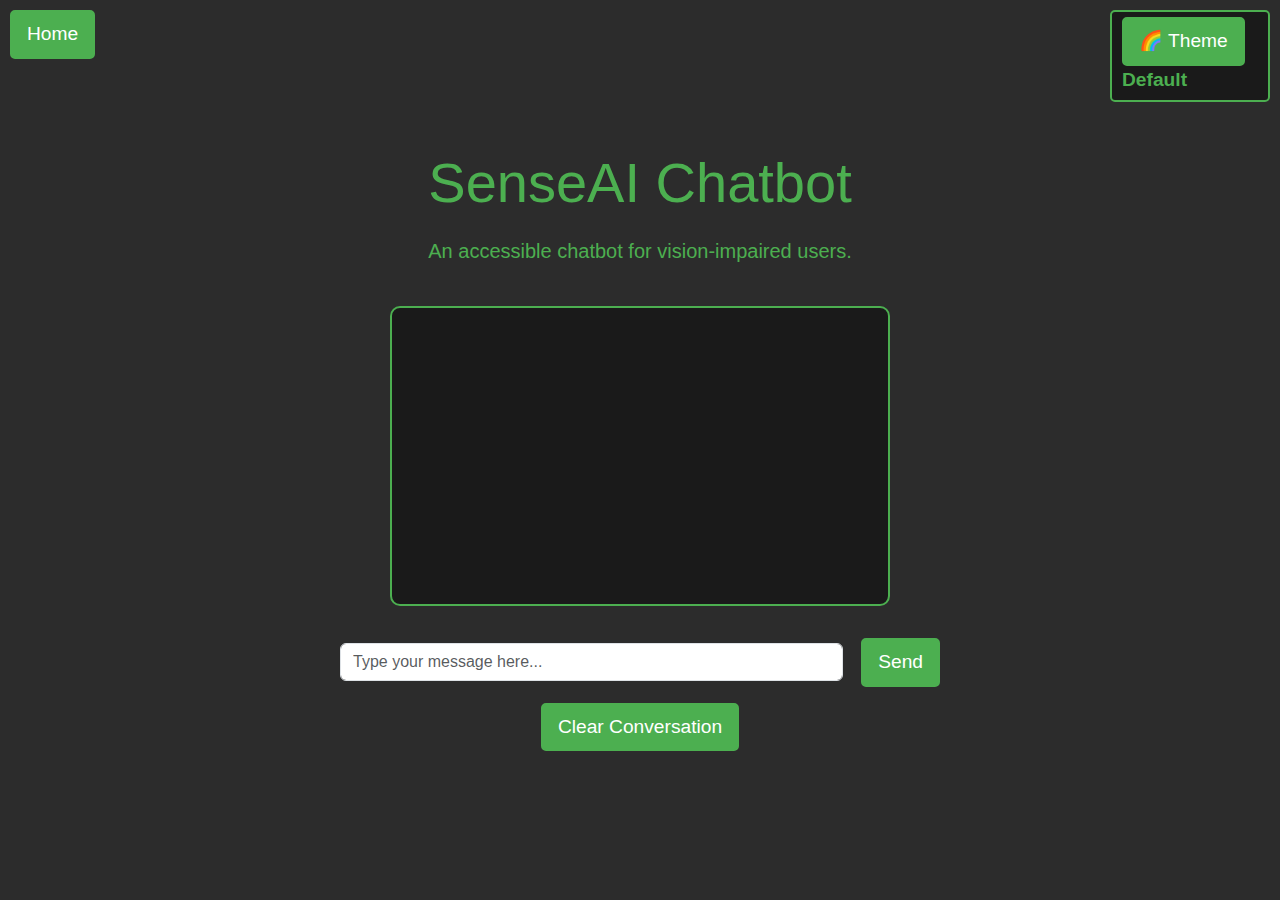
<file: flask/templates/index.html>
<!DOCTYPE html>
<html lang="en">

<head>
    <meta charset="UTF-8">
    <meta name="viewport" content="width=device-width, initial-scale=1.0">
    <title>Chatbot Interface - SenseAI</title>
    <link href="https://cdn.jsdelivr.net/npm/bootstrap@5.3.1/dist/css/bootstrap.min.css" rel="stylesheet">
    <link rel="stylesheet" href="../static/styles.css">
    <meta name="description" content="Accessible chatbot interface for blind and low vision users.">


</head>

<body class="container py-5">
    <div class="text-center mb-4">
        <h1 class="display-4">SenseAI Chatbot</h1>
        <p class="lead">An accessible chatbot for vision-impaired users.</p>
    </div>

    <div id="theme-toggle">
        <button id="theme-toggle-button" class="btn-theme btn-home">
            🌈 Theme
        </button>
        <span id="current-theme" class="current-theme">Default</span>
    </div>



    <div class="mb-3">
        <div id="chat-box" class="mb-3" role="region" aria-live="polite" aria-relevant="additions">
            <!-- Messages will appear here -->
        </div>
    </div>

    <div id="home-button">
        <a href="/" class="btn-home">Home</a>
    </div>

    <form id="chat-form" class="d-flex align-items-center">
        <input id="user_input" type="text" class="form-control me-2" placeholder="Type your message here..."
            aria-label="Type your message">
        <button type="submit" class="btn btn-primary btn-home">Send</button>
    </form>

    <button id="clear-history" class="btn btn-danger mt-3 btn-home">Clear Conversation</button>

    <script>
        const chatBox = document.getElementById('chat-box');
        const chatForm = document.getElementById('chat-form');
        const userInput = document.getElementById('user_input');
        const clearHistoryButton = document.getElementById('clear-history');

        document.addEventListener('DOMContentLoaded', () => {
            const themes = ['default', 'protanopia', 'deuteranopia', 'tritanopia', 'achromatopsia'];
            let currentThemeIndex = 0;

            const themeToggleButton = document.getElementById('theme-toggle-button');
            const currentThemeText = document.getElementById('current-theme');

            // Function to apply the selected theme
            const applyTheme = (theme) => {
                // Remove all theme-related classes
                document.body.className = '';
                if (theme !== 'default') {
                    document.body.classList.add(`theme-${theme}`);
                }
                // Update the displayed current theme
                currentThemeText.textContent = theme.charAt(0).toUpperCase() + theme.slice(1);
                // Save the current theme to localStorage
                localStorage.setItem('theme', theme);
            };

            // Event listener for the toggle button
            themeToggleButton.addEventListener('click', () => {
                currentThemeIndex = (currentThemeIndex + 1) % themes.length; // Cycle through themes
                applyTheme(themes[currentThemeIndex]);
            });

            // Restore the saved theme on page load
            const savedTheme = localStorage.getItem('theme') || 'default';
            currentThemeIndex = themes.indexOf(savedTheme);
            applyTheme(savedTheme);
        });


        chatForm.addEventListener('submit', function (e) {
            e.preventDefault();
            const userMessage = userInput.value.trim();

            if (userMessage) {
                sendMessage(userMessage, false);
            }

            userInput.value = '';
        });

        clearHistoryButton.addEventListener('click', async () => {
            try {
                const response = await fetch('/clear', { method: 'POST' });
                const data = await response.json();
                console.log(data.message);
                chatBox.innerHTML = ''; // Clear chat box
            } catch (error) {
                console.error('Error clearing history:', error);
            }
        });

        userInput.addEventListener('keydown', function (e) {
            if (e.key === 'Enter' && !e.shiftKey) {
                e.preventDefault();
                const userMessage = userInput.value.trim();

                if (userMessage) {
                    sendMessage(userMessage, true);
                }

                userInput.value = '';
            }
        });

        function sendMessage(message, verbal) {
            addMessage('user', message);

            fetch('/chat', {
                method: 'POST',
                headers: {
                    'Content-Type': 'application/x-www-form-urlencoded',
                },
                body: `user_input=${encodeURIComponent(message)}`
            })
                .then(response => response.json())
                .then(data => {
                    addMessage('bot', data.response);
                })
                .catch(error => {
                    addMessage('bot', 'Error: Unable to get response.');
                    console.error('Error:', error);
                });
        }

        function addMessage(sender, message) {
            const messageElement = document.createElement('div');
            messageElement.classList.add('message', sender);
            messageElement.textContent = message;
            chatBox.appendChild(messageElement);
            chatBox.scrollTop = chatBox.scrollHeight;
        }
    </script>
</body>

</html>
</file>
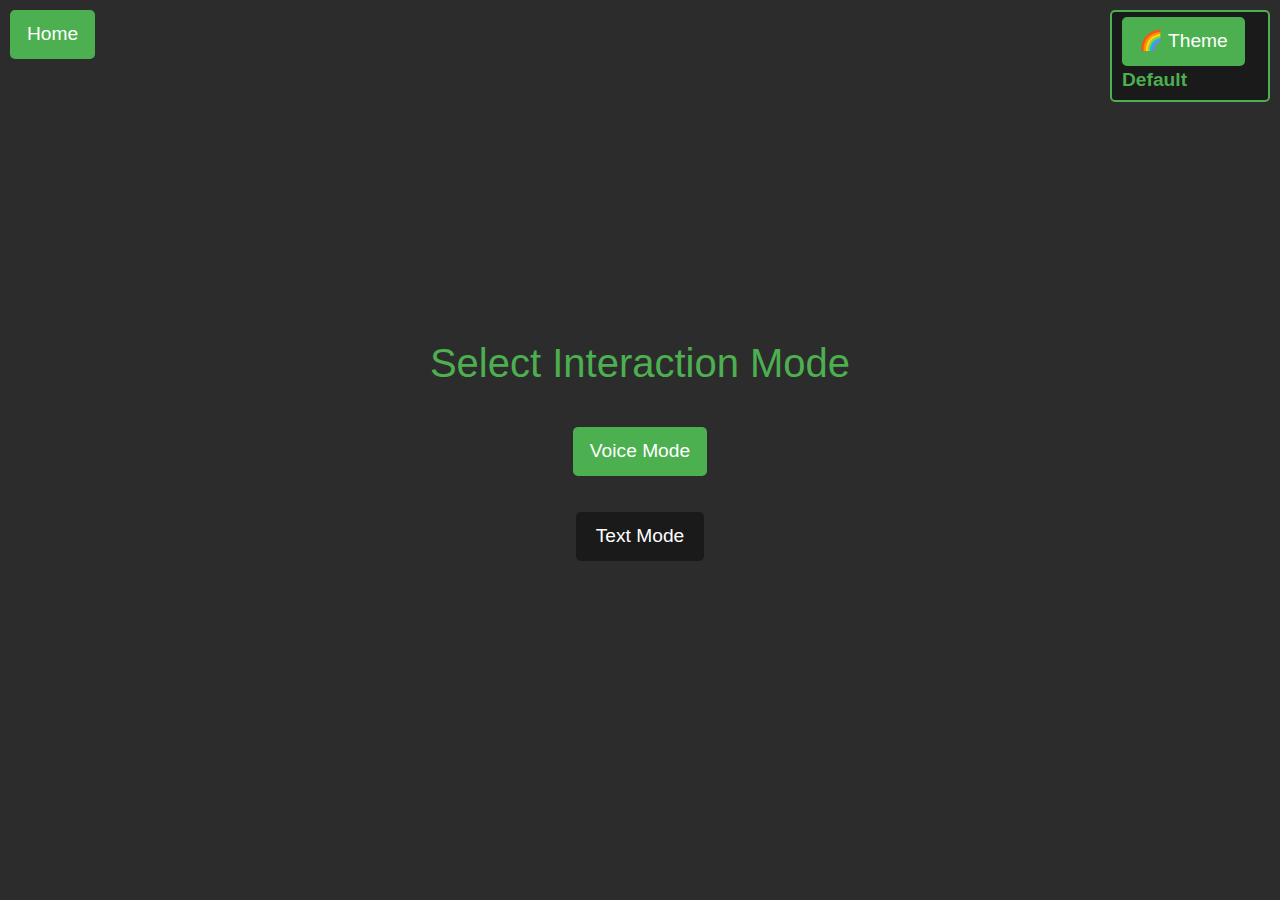
<file: flask/templates/mode_selection.html>
<!DOCTYPE html>
<html lang="en">

<head>
    <meta charset="UTF-8">
    <meta name="viewport" content="width=device-width, initial-scale=1.0">
    <title>Select Interaction Mode</title>
    <link href="https://cdn.jsdelivr.net/npm/bootstrap@5.3.1/dist/css/bootstrap.min.css" rel="stylesheet">
    <link rel="stylesheet" href="../static/styles.css">
    
    
    
</head>

<body>
    <div id="theme-toggle">
        <button id="theme-toggle-button" class="btn-theme btn-home">
            🌈 Theme
        </button>
        <span id="current-theme" class="current-theme">Default</span>
    </div>
    
    
    
    <div class="container">
        <h1>Select Interaction Mode</h1>
        <button class="btn btn-voice mb-3 btn-home" onclick="location.href='/voice_interaction'">Voice Mode</button>
        <button class="btn btn-text " onclick="location.href='/chat'">Text Mode</button>
    </div>

    <div id="home-button">
        <a href="/" class="btn-home">Home</a>
    </div>

    <script>
        document.addEventListener('DOMContentLoaded', () => {
            const themes = ['default', 'protanopia', 'deuteranopia', 'tritanopia', 'achromatopsia'];
            let currentThemeIndex = 0;

            const themeToggleButton = document.getElementById('theme-toggle-button');
            const currentThemeText = document.getElementById('current-theme');

            // Function to apply the selected theme
            const applyTheme = (theme) => {
                // Remove all theme-related classes
                document.body.className = '';
                if (theme !== 'default') {
                    document.body.classList.add(`theme-${theme}`);
                }
                // Update the displayed current theme
                currentThemeText.textContent = theme.charAt(0).toUpperCase() + theme.slice(1);
                // Save the current theme to localStorage
                localStorage.setItem('theme', theme);
            };

            // Event listener for the toggle button
            themeToggleButton.addEventListener('click', () => {
                currentThemeIndex = (currentThemeIndex + 1) % themes.length; // Cycle through themes
                applyTheme(themes[currentThemeIndex]);
            });

            // Restore the saved theme on page load
            const savedTheme = localStorage.getItem('theme') || 'default';
            currentThemeIndex = themes.indexOf(savedTheme);
            applyTheme(savedTheme);
        });
    </script>
</body>

</html>
</file>
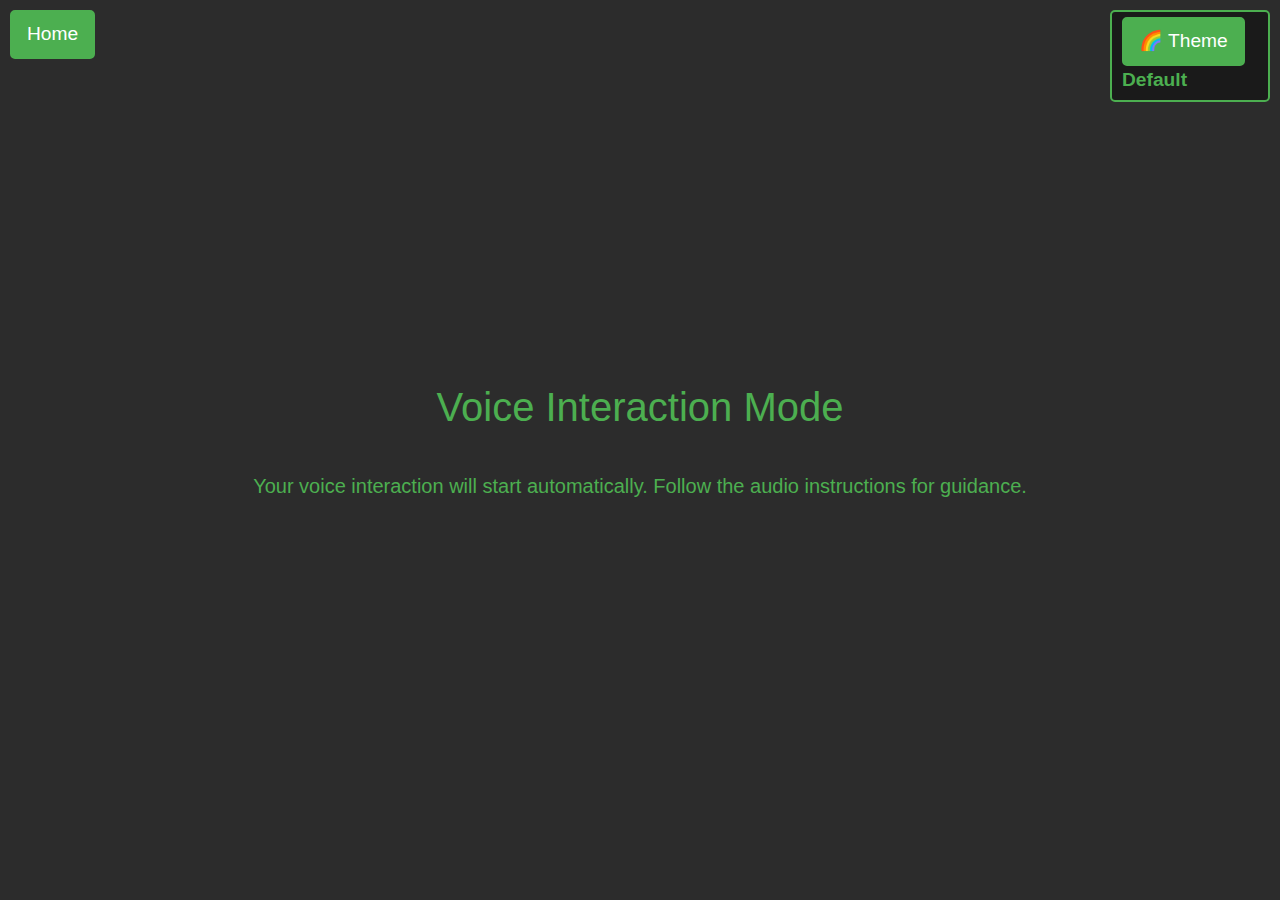
<file: flask/templates/voice_mode.html>
<!DOCTYPE html>
<html lang="en">

<head>
    <meta charset="UTF-8">
    <meta name="viewport" content="width=device-width, initial-scale=1.0">
    <title>Voice Interaction</title>
    <link href="https://cdn.jsdelivr.net/npm/bootstrap@5.3.1/dist/css/bootstrap.min.css" rel="stylesheet">
    <link rel="stylesheet" href="../static/styles.css">


</head>

<body>
    <div class="container">
        <h1>Voice Interaction Mode</h1>
        <div>
            <p class="lead">Your voice interaction will start automatically. Follow the audio instructions for guidance.
            </p>
        </div>

    </div>

    <div id="home-button">
        <a href="/" class="btn-home">Home</a>
    </div>

    <div id="theme-toggle">
        <button id="theme-toggle-button" class="btn-theme btn-home">
            🌈 Theme
        </button>
        <span id="current-theme" class="current-theme">Default</span>
    </div>


    <script>
        document.addEventListener('DOMContentLoaded', () => {
            const themes = ['default', 'protanopia', 'deuteranopia', 'tritanopia', 'achromatopsia'];
            let currentThemeIndex = 0;

            const themeToggleButton = document.getElementById('theme-toggle-button');
            const currentThemeText = document.getElementById('current-theme');

            // Function to apply the selected theme
            const applyTheme = (theme) => {
                // Remove all theme-related classes
                document.body.className = '';
                if (theme !== 'default') {
                    document.body.classList.add(`theme-${theme}`);
                }
                // Update the displayed current theme
                currentThemeText.textContent = theme.charAt(0).toUpperCase() + theme.slice(1);
                // Save the current theme to localStorage
                localStorage.setItem('theme', theme);
            };

            // Event listener for the toggle button
            themeToggleButton.addEventListener('click', () => {
                currentThemeIndex = (currentThemeIndex + 1) % themes.length; // Cycle through themes
                applyTheme(themes[currentThemeIndex]);
            });

            // Restore the saved theme on page load
            const savedTheme = localStorage.getItem('theme') || 'default';
            currentThemeIndex = themes.indexOf(savedTheme);
            applyTheme(savedTheme);
        });

    </script>


</body>

</html>
</file>
<file: flask/static/styles.css>
/* Default theme variables */
:root {
    --background-color: #2c2c2c;
    --text-color: #ffffff;
    --accent-color: #4caf50;
    --secondary-color: #1a1a1a;
}

.theme-protanopia {
    --background-color: #000000;
    --text-color: #eaeaea;
    --accent-color: #d2691e;
    /* Brownish-orange */
    --secondary-color: #4b0082;
    /* Indigo */
}

.theme-deuteranopia {
    --background-color: #1e1e1e;
    --text-color: #e4e4e4;
    --accent-color: #4682b4;
    /* Steel blue */
    --secondary-color: #32cd32;
    /* Lime green */
}

.theme-tritanopia {
    --background-color: #121212;
    --text-color: #f8f8f8;
    --accent-color: #7fffd4;
    /* Aquamarine */
    --secondary-color: #ff6347;
    /* Tomato */
}

.theme-achromatopsia {
    --background-color: #f0f0f0;
    --text-color: #1a1a1a;
    --accent-color: #808080;
    /* Gray */
    --secondary-color: #d3d3d3;
    /* Light gray */
}



/* General body styling */
body {
    font-family: Arial, sans-serif;
    font-size: 1.2em;
    /* Larger text for readability */
    background-color: var(--background-color);
    /* Theme-based background */
    color: var(--text-color);
    /* Theme-based text color */
    margin: 0;
    padding: 10px;
    display: flex;
    flex-direction: column;
    justify-content: center;
    align-items: center;
    height: 100vh;
}

.lead {
    color: var(--accent-color);
}

/* Chat container */
.chat-container {
    width: 500;
    max-width: 450px;
    background-color: var(--secondary-color);
    box-shadow: 0 0 10px rgba(0, 0, 0, 0.1);
    border-radius: 8px;
    overflow: hidden;
    display: flex;
    flex-direction: column;
}

/* Chat header */
.chat-header {
    background-color: var(--accent-color);
    color: var(--text-color);
    padding: 15px;
    text-align: center;
    font-size: 24px;
}

/* Chat box */
#chat-box {
    background-color: var(--secondary-color);
    /* Theme-based background */
    border: 2px solid var(--accent-color);
    /* Highlight border */
    border-radius: 10px;
    padding: 15px;
    height: 300px;
    /* Fixed height for bot responses */
    width: 500px;
    /* Full width */
    max-width: 600px;
    /* Constrain maximum width */
    overflow-y: auto;
    /* Add scroll for overflow */
    margin-bottom: 20px;
    display: flex;
    flex-direction: column;
    /* Ensure responses are stacked */
}

/* Chat messages */
.message {
    padding: 10px;
    margin-bottom: 10px;
    border-radius: 5px;
    font-size: 16px;
    max-width: 75%;
}

.message.user {
    background-color: var(--accent-color);
    /* User's messages */
    color: var(--text-color);
    /* Theme-based text color */
    text-align: right;
    margin-left: auto;
}

.message.bot {
    background-color: var(--secondary-color);
    /* Bot's messages */
    color: var(--text-color);
    /* Theme-based text color */
    text-align: left;
    margin-right: auto;
}

form {
    display: flex;
    justify-content: center;
    /* Center the form */
    align-items: center;
    width: 100%;
    /* Full width */
    max-width: 600px;
    /* Constrain max width */
    gap: 10px;
    /* Space between input and button */
}

/* Input box styles */
form input {
    flex: 1;
    /* Input takes up remaining space */
    font-size: 1em;
    padding: 10px;
    border: 2px solid var(--accent-color);
    /* Use theme colors */
    border-radius: 5px;
    background-color: var(--secondary-color);
    /* Theme-based background */
    color: var(--text-color);
    /* Theme-based text color */
}


/* Button styles */
.btn,
form button {
    font-size: 1em;
    padding: 10px 20px;
    background-color: var(--accent-color);
    color: var(--text-color);
    border: none;
    border-radius: 5px;
    cursor: pointer;
}

/* Voice mode button */
.btn-voice {
    background-color: var(--accent-color);
    /* Use theme variable */
}

.btn-voice:hover {
    background-color: var(--secondary-color);
    /* Use theme variable */
}

/* Text mode button */
.btn-text {
    background-color: var(--secondary-color);
    /* Use theme variable */
}

.btn-text:hover {
    background-color: var(--accent-color);
    /* Use theme variable */
}

/* Button hover and focus effects */
form button:hover {
    background-color: var(--secondary-color);
}

form button:focus {
    outline: 3px solid #ffcc00;
    /* Accessibility focus style */
}

/* Primary button */
.btn-primary {
    background-color: var(--accent-color);
    /* Theme-based */
}

.btn-primary:hover {
    background-color: var(--secondary-color);
    /* Hover effect */
}

/* Instruction box styles */
.instructions {
    border: 2px solid var(--accent-color);
    /* Highlight border */
    border-radius: 10px;
    padding: 20px;
    width: 500;
    background-color: var(--secondary-color);
    /* Slightly darker background */
    color: var(--text-color);
    /* Theme-based text color */
    margin: 20px 0;
}

.container {
    display: flex;
    flex-direction: column;
    /* Ensures vertical alignment */
    justify-content: center;
    align-items: center;
    gap: 20px;
    /* Adds space between elements */
    width: 100%;
    max-width: 800px;
    /* Constrain maximum width */
    margin: 0 auto;
}

/* Header styles */
h1 {
    font-size: 2.5rem;
    color: var(--accent-color);
    /* Theme-based header color */
    margin-bottom: 20px;
}

/* Paragraph styles */
p {
    font-size: 1.2em;
    line-height: 1.5;
    color: var(--secondary-color);
    /* Theme-based secondary text */
}

/* Visually hidden elements for accessibility */
.visually-hidden {
    position: absolute;
    width: 1px;
    height: 1px;
    margin: -1px;
    padding: 0;
    border: 0;
    clip: rect(0, 0, 0, 0);
    overflow: hidden;
}

#theme-toggle {
    width: 160px;
    position: fixed;
    /* Fixes the position on the screen */
    top: 10px;
    /* Positions it 10px from the top */
    right: 10px;
    /* Positions it 10px from the right */
    z-index: 1000;
    /* Ensures it stays above other elements */
    background-color: var(--secondary-color);
    /* Optional: Match your theme */
    border: 2px solid var(--accent-color);
    /* Optional: Add a border */
    border-radius: 5px;
    /* Optional: Rounded corners */
    padding: 5px 10px;
    /* Optional: Spacing around the content */
    gap: 10px;
    justify-content: center;
    /* Horizontally centers contents */
    align-items: center;
    /* Vertically aligns contents */
}

.btn-theme {
    display: flex;
    align-items: center;
    justify-content: center;
    font-size: 1.2em;
    padding: 5px 10px;
    background-color: var(--accent-color);
    border: 2px solid var(--accent-color);
    color: var(--text-color);
    border: none;
    border-radius: 5px;
    cursor: pointer;
    transition: background-color 0.3s ease, color 0.3s ease;
    gap: 10px;
}

.btn-theme:hover {
    background-color: var(--secondary-color);
    color: var(--accent-color);
}

/* Current theme text */
.current-theme {
    font-size: 1em;
    color: var(--accent-color);
    font-weight: bold;
}

#home-button {
    position: fixed;
    /* Keeps the button at the top-left of the screen */
    top: 10px;
    left: 10px;
    z-index: 1000;
    /* Ensures it stays above other elements */
}

.btn-home {
    display: inline-block;
    font-size: 1em;
    text-decoration: none;
    background-color: var(--accent-color);
    /* Theme-based button background */
    color: var(--text-color);
    /* Theme-based text color */
    border: 2px solid var(--accent-color);
    /* Highlighted border */
    border-radius: 5px;
    padding: 8px 15px;
    transition: background-color 0.3s ease, color 0.3s ease;
}

.btn-home:hover {
    background-color: var(--secondary-color);
    /* Theme-based hover background */
    color: var(--accent-color);
    /* Theme-based hover text color */
}
</file>
